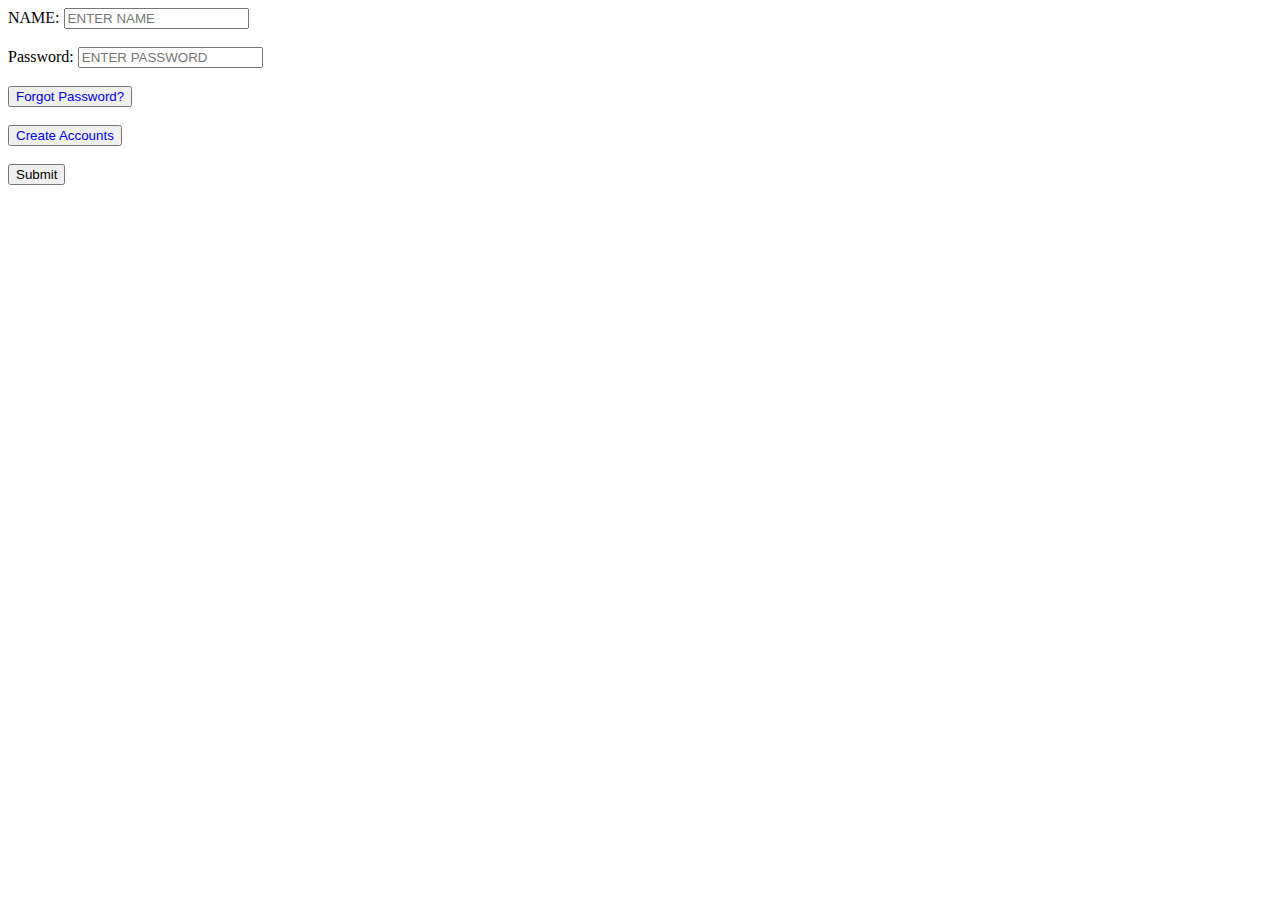
<file: index.html>
<!DOCTYPE html>
<html lang="en">
<head>
    <meta charset="UTF-8">
    <meta name="viewport" content="width=device-width, initial-scale=1.0">
    <title>Form</title>
</head>
<body><!DOCTYPE html>
<html lang="en">
<head>
    <meta charset="UTF-8">
    <meta name="viewport" content="width=device-width, initial-scale=1.0">
    <title>Create Account</title>
</head>
<body>


    <form action="action.php" method="post">
        <label for="text-input">NAME:</label>
        <input type="text" id="text-input" name="text-input" placeholder="ENTER NAME" required><br><br>
      
        <label for="password">Password:</label>
        <input type="password" id="password" name="password" placeholder="ENTER PASSWORD" required><br><br>
      
      
        <button><a href="forgot_pwd.html" style="text-decoration: none;">Forgot Password?</a></button>
        <br><br>
        
     
        <button><a href="createAccount.html" style="text-decoration: none;">Create Accounts</a></button><br><br>
              
        <button type="submit">Submit</button>
      </form>
      
</body>
</html>
</file>
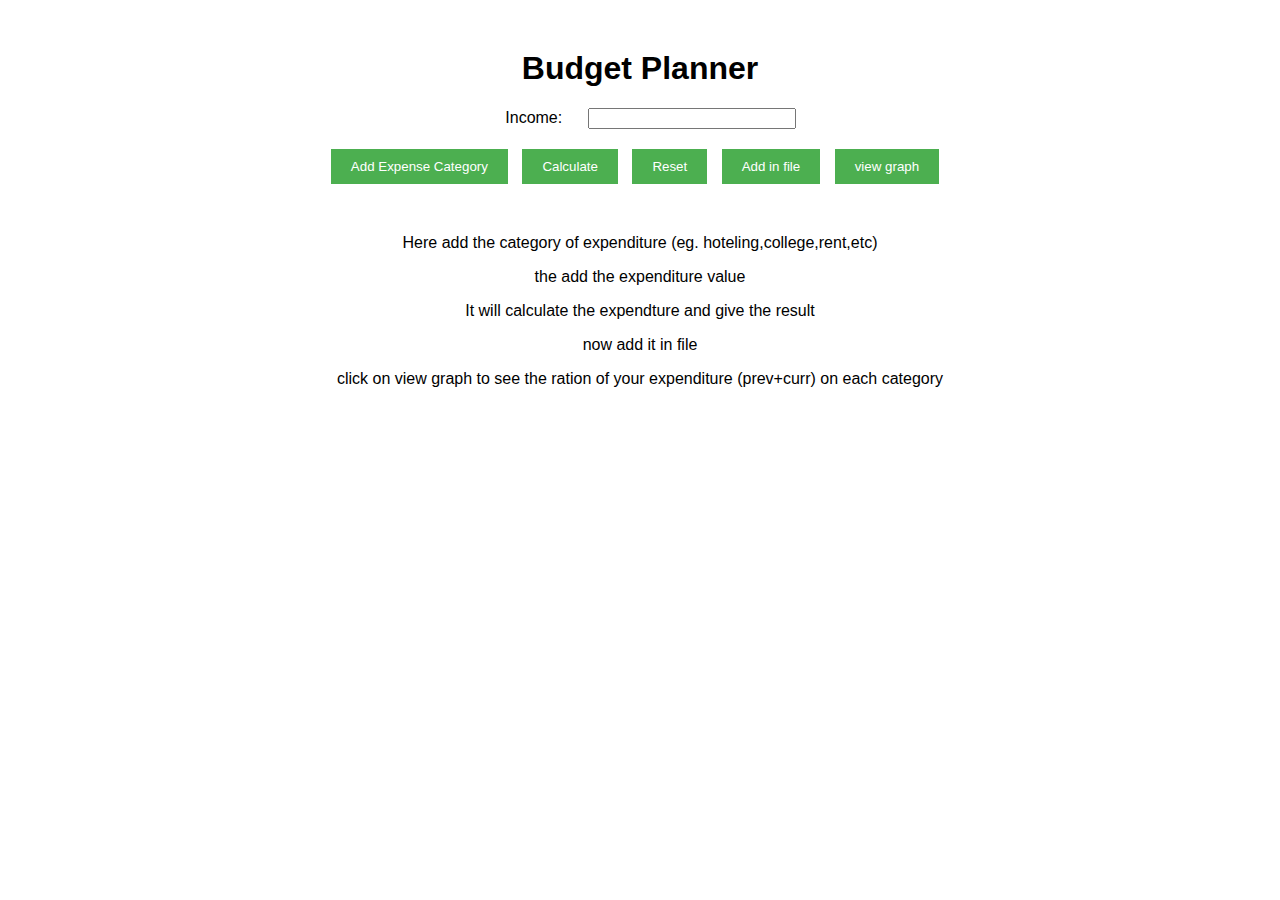
<file: budget.html>
<!DOCTYPE html>
<html lang="en">
<head>
    <meta charset="UTF-8">
    <meta name="viewport" content="width=device-width, initial-scale=1.0">
    <title>Budget Planner</title>
    <link rel="stylesheet" href="budget.css">
</head>
<body>
    <div class="container">
        <h1>Budget Planner</h1>
        <div>
            <label for="income">Income:</label>
            <input type="number" id="income">
        </div>
        <div id="expenseCategories">
        
        </div>
        <button onclick="addExpenseCategory()">Add Expense Category</button>
        <button onclick="calculateAndShowGraphs()">Calculate</button>
        <button onclick="resetBudget()">Reset</button>
  
        <button onclick="addExpenditureInFile()">Add in file</button>
        <button><a href="graph.html" style="text-decoration: none;" id="graph_button">view graph</a></button>
    </div>
    <div id="result"></div>
    <p>Here add the category of expenditure (eg. hoteling,college,rent,etc)</p>
    <p>the add the expenditure value</p>
    <p>It will calculate the expendture and give the result</p>
    <p>now add it in file</p>
    <p>click on view graph to see the ration of your expenditure (prev+curr) on each category</p>
    <script src="budget.js"></script>
    <script src="expenditure_calc_me.js"></script> 
</body>
</html>
</file>
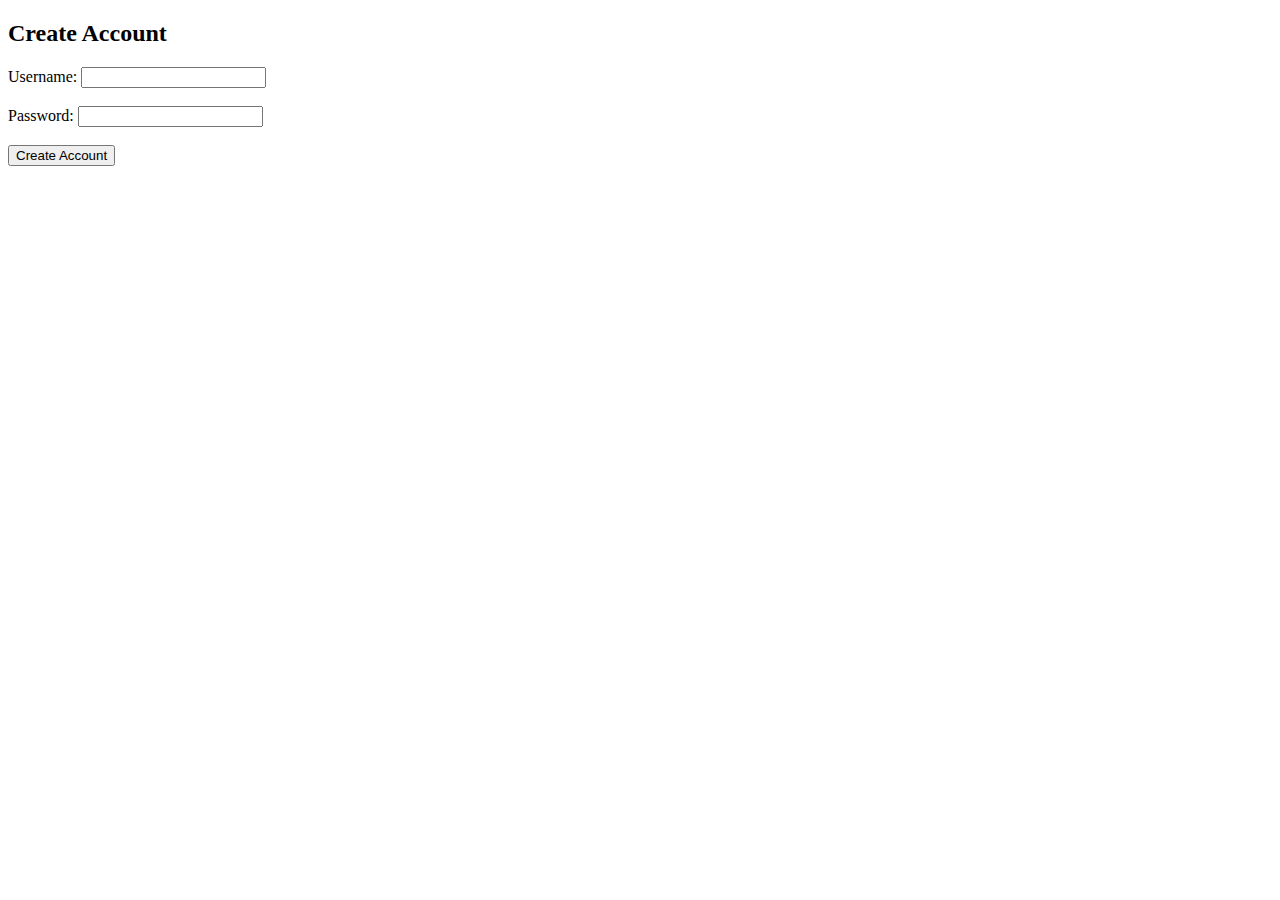
<file: createAccount.html>
<!DOCTYPE html>
<html lang="en">
<head>
    <meta charset="UTF-8">
    <meta name="viewport" content="width=device-width, initial-scale=1.0">
    <title>Create Account</title>
</head>
<body>

    <h2>Create Account</h2>
    <form action="create_account.php" method="post">
 
        <label for="username">Username:</label>
        <input type="text" id="username" name="username" required><br><br>
        

        <label for="password">Password:</label>
        <input type="password" id="password" name="password" required><br><br>
        
       
        <button type="submit">Create Account</button>
    </form>
</body>
</html>
</file>
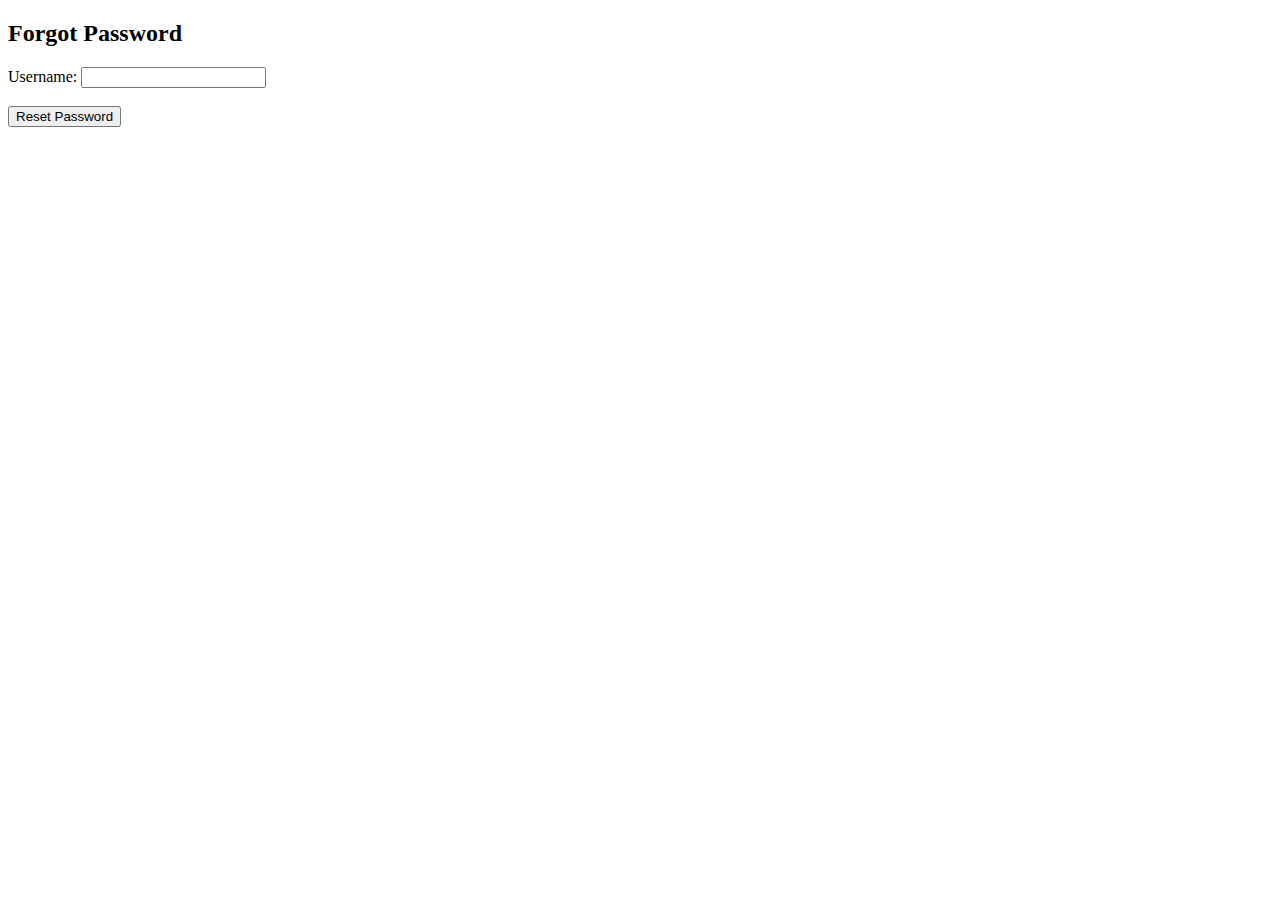
<file: forgot_pwd.html>
<!DOCTYPE html>
<html lang="en">
<head>
    <meta charset="UTF-8">
    <meta name="viewport" content="width=device-width, initial-scale=1.0">
    <title>Forgot Password</title>
</head>
<body>

    <h2>Forgot Password</h2>
    <form action="forgot_pwd.php" method="post">
        <label for="username">Username:</label>
        <input type="text" id="username" name="username" required><br><br>
        <button type="submit">Reset Password</button>
    </form>
</body>
</html>
</file>
<file: budget.css>
body {
    font-family: Arial, sans-serif;
    margin: 0;
    padding: 0;
    text-align: center;
}

.container {
    width: 80%;
    margin: 50px auto;
}

h1 {
    text-align: center;
}

div {
    margin-bottom: 20px;
}

label {
    display: inline-block;
    width: 100px;
}

input[type="number"] {
    width: 200px;
}

button {
    padding: 10px 20px;
    background-color: #4CAF50;
    color: white;
    border: none;
    cursor: pointer;
    margin-right: 10px;
}

button:hover {
    background-color: #0af43d;
}
#graph_button
{
    color: white;
}
</file>
